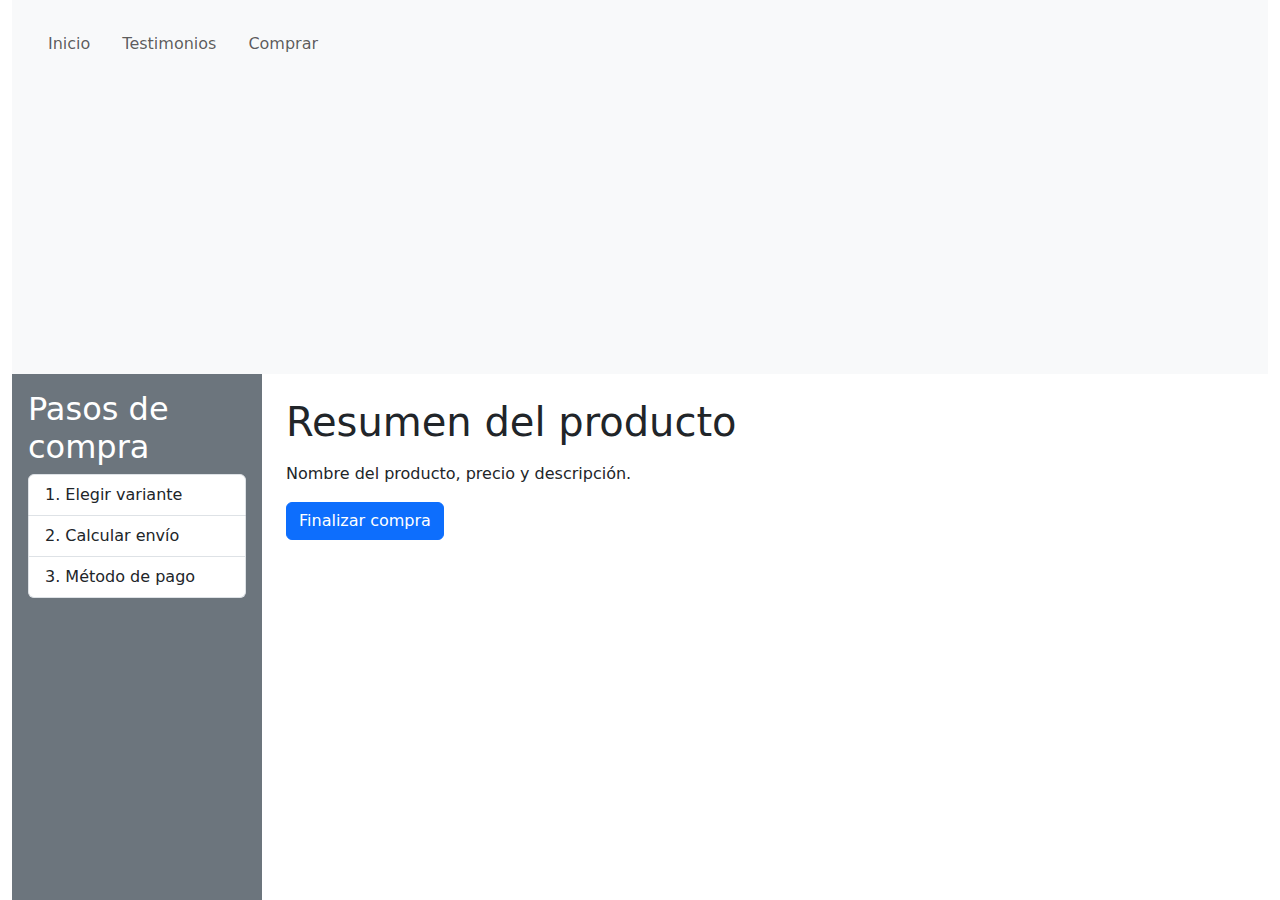
<file: compra.html>
<!DOCTYPE html>
<html lang="es">
<head>
  <meta charset="UTF-8" />
  <meta name="viewport" content="width=device-width, initial-scale=1" />
  <title>Comprar</title>
  <link href="https://cdn.jsdelivr.net/npm/bootstrap@5.3.3/dist/css/bootstrap.min.css" rel="stylesheet" />
</head>
<body>
  <div class="container-fluid min-vh-100 d-grid" style="grid-template-areas:'header header' 'aside main'; grid-template-columns: 250px 1fr;">
    <header class="bg-light p-3 sticky-top" style="grid-area: header;">
      <nav class="navbar navbar-expand-lg navbar-light">
        <div class="container-fluid">
          <ul class="navbar-nav flex-row gap-3">
            <li class="nav-item"><a class="nav-link" href="index.html">Inicio</a></li>
            <li class="nav-item"><a class="nav-link" href="testimonios.html">Testimonios</a></li>
            <li class="nav-item"><a class="nav-link" href="compra.html">Comprar</a></li>
          </ul>
        </div>
      </nav>
    </header>

    <aside class="bg-secondary text-white p-3" style="grid-area: aside;">
      <h2>Pasos de compra</h2>
      <ol class="list-group list-group-numbered">
        <li class="list-group-item">Elegir variante</li>
        <li class="list-group-item">Calcular envío</li>
        <li class="list-group-item">Método de pago</li>
      </ol>
    </aside>

    <main class="p-4" style="grid-area: main;">
      <h1 class="mb-3">Resumen del producto</h1>
      <p>Nombre del producto, precio y descripción.</p>
      <button class="btn btn-primary">Finalizar compra</button>
    </main>
  </div>

  <script src="https://cdn.jsdelivr.net/npm/bootstrap@5.3.3/dist/js/bootstrap.bundle.min.js"></script>
</body>
</html>
</file>
